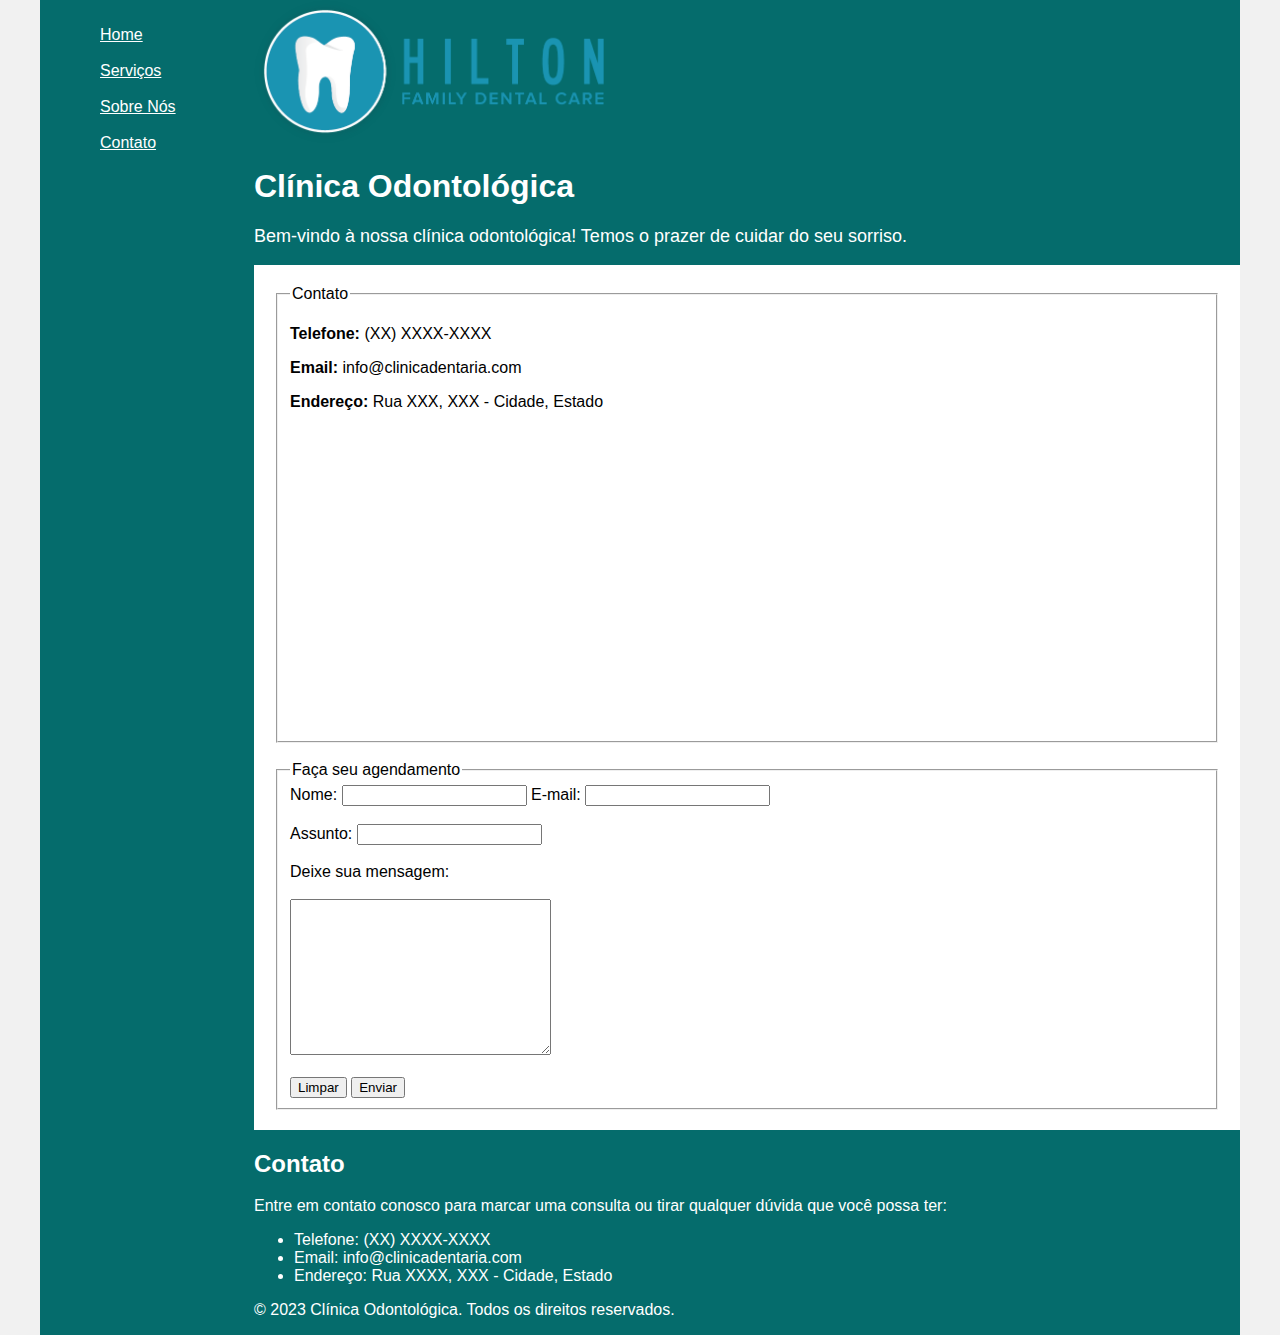
<file: contato.html>
<!DOCTYPE html>
<html lang="pt-br">
    <head>
        <meta charset="UTF-8">
        <meta http-equiv="X-UA-Compatible" content="IE=edge">
        <meta name="viewport" content="width=device-width, initial-scale=1.0">
        <title>Dentista - Clínica Odontológica</title>
        <link rel="stylesheet" href="base.css">
    </head>
    
    <body>
        <div class="wrapper">
            <div class="menu">
                <ul style="list-style: none;">
                    <li><a href="index.html">Home</a></li><br>
                    <li><a href="servico.html">Serviços</a></li><br>
                    <li><a href="about_us.html">Sobre Nós</a></li><br>
                    <li><a href="contato.html">Contato</a></li>
                </ul>
            </div>
            <div class="main">
                <div class="header">
                    <a href="index.html"><img src="/images/logo.png" alt="" width="350"></a>
                    <font color="white"><h1>Clínica Odontológica</h1></font>
                    <font color="white" size="4"><p>Bem-vindo à nossa clínica odontológica! Temos o prazer de cuidar do seu sorriso.</p></font>
                </div>
    
                <div class="content">
                  
                  <div>
                    <fieldset>
                      <legend>Contato</legend>
                      <p><strong>Telefone: </strong>(XX) XXXX-XXXX</p>
                      <p><strong>Email: </strong>info@clinicadentaria.com</p>
                      <p><strong>Endereço: </strong>Rua XXX, XXX - Cidade, Estado</p>
                      <iframe src="https://www.google.com/maps/embed?pb=!1m18!1m12!1m3!1d467688.89495119266!2d-46.5952992!3d-23.6824124!2m3!1f0!2f0!3f0!3m2!1i1024!2i768!4f13.1!3m3!1m2!1s0x94ce448183a461d1%3A0x9ba94b08ff335bae!2zU8OjbyBQYXVsbywgU1A!5e0!3m2!1spt-BR!2sbr!4v1685983614358!5m2!1spt-BR!2sbr" width="400" height="300" style="border:0;" allowfullscreen="" loading="lazy" referrerpolicy="no-referrer-when-downgrade"></iframe>

                    </fieldset>
                  </div>
                  <br>

                  <div>
                    <fieldset>
                      <legend>Faça seu agendamento</legend>
                      <label>Nome: </label><input type="text">
                      <label>E-mail: </label><input type="email"><br><br>
                      <label>Assunto: </label><input type="text"><br><br>
                      <label>Deixe sua mensagem:</label><br><br><textarea cols="30" rows="10"></textarea><br><br>
                      <button type="reset">Limpar</button>
                      <button type="submit">Enviar</button>
                      
                    </fieldset>
                  </div>
                    
                </div>
    
                <div class="footer">
                  <h2>Contato</h2>
                    <p>Entre em contato conosco para marcar uma consulta ou tirar qualquer dúvida que você possa ter:</p>
                    <ul>
                        <li>Telefone: (XX) XXXX-XXXX</li>
                        <li>Email: info@clinicadentaria.com</li>
                        <li>Endereço: Rua XXXX, XXX - Cidade, Estado</li>
                    </ul>
                    <p>&copy; 2023 Clínica Odontológica. Todos os direitos reservados.</p>
                </div>
            </div>
        </div>
    </body>
    
    
</html>
</file>
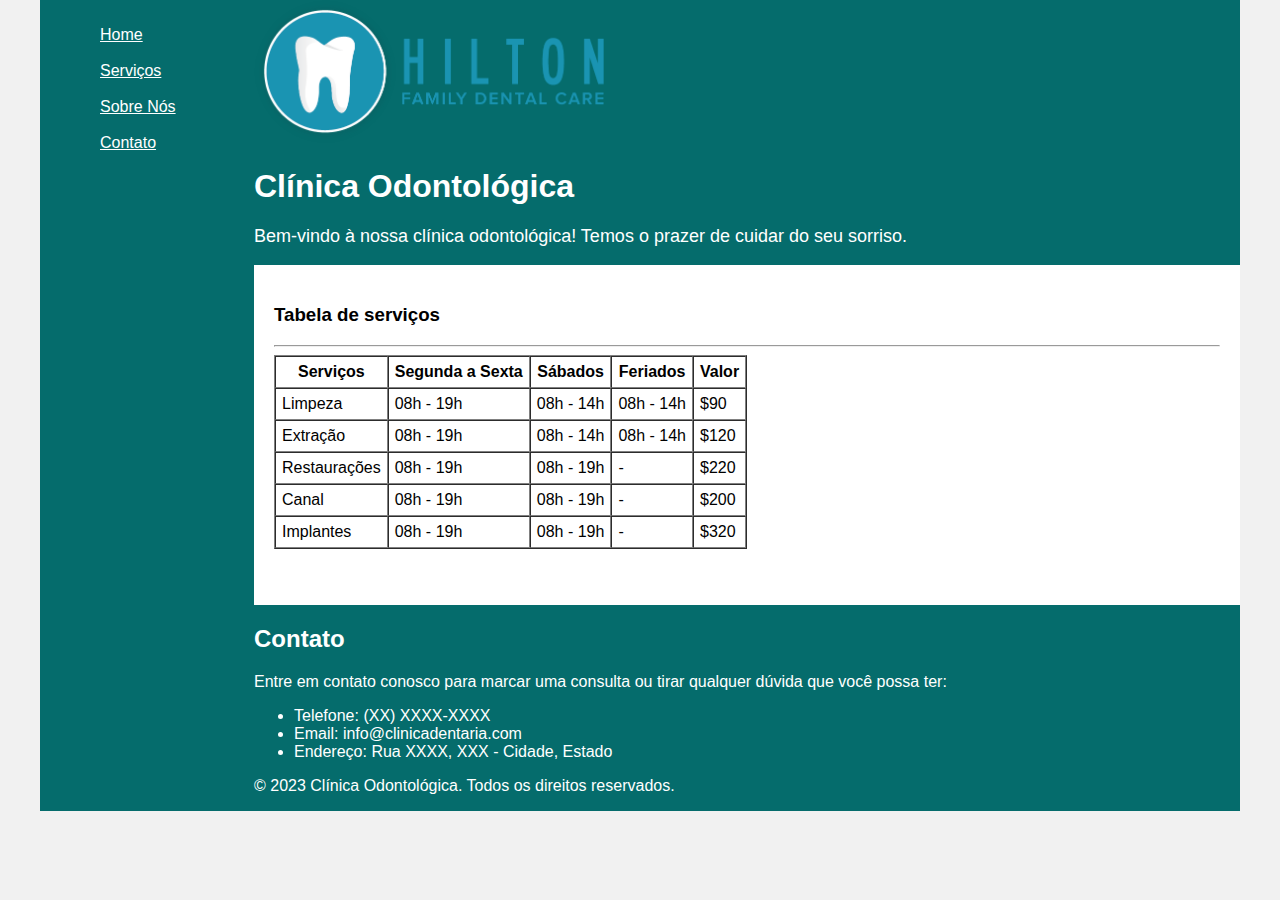
<file: servico.html>
<!DOCTYPE html>
<html lang="pt-br">
    <head>
        <meta charset="UTF-8">
        <meta http-equiv="X-UA-Compatible" content="IE=edge">
        <meta name="viewport" content="width=device-width, initial-scale=1.0">
        <title>Dentista - Clínica Odontológica</title>
        <link rel="stylesheet" href="base.css">
    </head>
    
    <body>
        <div class="wrapper">
            <div class="menu">
                <ul style="list-style: none;">
                    <li><a href="index.html">Home</a></li><br>
                    <li><a href="servico.html">Serviços</a></li><br>
                    <li><a href="about_us.html">Sobre Nós</a></li><br>
                    <li><a href="contato.html">Contato</a></li>
                </ul>
            </div>
            <div class="main">
                <div class="header">
                    <a href="index.html"><img src="/images/logo.png" alt="" width="350"></a>
                    <font color="white"><h1>Clínica Odontológica</h1></font>
                    <font color="white" size="4"><p>Bem-vindo à nossa clínica odontológica! Temos o prazer de cuidar do seu sorriso.</p></font>
                </div>
    
                <div class="content">
                   
                  <h3>Tabela de serviços</h3>
                  <hr>
                  <table border="1" cellpadding="6" cellspacing="0">
                    <thead>
                      <tr>
                        <th>Serviços</th>
                        <th>Segunda a Sexta</th>
                        <th>Sábados</th>
                        <th>Feriados</th>
                        <th>Valor</th>
                      </tr>
                    </thead>
                    <tbody>
                      <tr>
                        <td>Limpeza</td>
                        <td>08h - 19h</td>
                        <td>08h - 14h</td>
                        <td>08h - 14h</td>
                        <td>$90</td>
                      </tr>
                      <tr>
                        <td>Extração</td>
                        <td>08h - 19h</td>
                        <td>08h - 14h</td>
                        <td>08h - 14h</td>
                        <td>$120</td>                      
                      </tr>
                      <tr>
                        <td>Restaurações</td>
                        <td>08h - 19h</td>
                        <td>08h - 19h</td>
                        <td>-</td>
                        <td>$220</td>
                      </tr>
                      <tr>
                        <td>Canal</td>
                        <td>08h - 19h</td>
                        <td>08h - 19h</td>
                        <td>-</td>
                        <td>$200</td>
                      </tr>
                      <tr>
                        <td>Implantes</td>
                        <td>08h - 19h</td>
                        <td>08h - 19h</td>
                        <td>-</td>
                        <td>$320</td>
                      </tr>
                    </tbody>
                  </table>
                    
                </div>
    
                <div class="footer">
                  <h2>Contato</h2>
                    <p>Entre em contato conosco para marcar uma consulta ou tirar qualquer dúvida que você possa ter:</p>
                    <ul>
                        <li>Telefone: (XX) XXXX-XXXX</li>
                        <li>Email: info@clinicadentaria.com</li>
                        <li>Endereço: Rua XXXX, XXX - Cidade, Estado</li>
                    </ul>
                    <p>&copy; 2023 Clínica Odontológica. Todos os direitos reservados.</p>
                </div>
            </div>
        </div>
    </body>
    
    
</html>
</file>
<file: base.css>
html, body {
    margin: 0;
  }
  body {
    background-color: #f1f1f1;
    display: flex;
    justify-content: center;
    font-family: Tahoma, sans-serif;
  }
  
  .wrapper {
    width: 1200px;
    display: flex;
    margin: 0 auto;
    background-color: aquamarine;
  }
  .main {
    display: flex;
    flex-flow: column;
    width: 85%;
  }
  .menu {
    width: 15%;
    background-color: rgb(5, 108, 108);
    padding: 10px 20px 0px;
  }
  .header {
    background-color: rgb(5, 108, 108);
    min-height: 150px;
  }
  .content {
    background-color: white;
    min-height: 300px;
    padding: 20px;
  }
  .footer {
    background-color: rgb(5, 108, 108);
    min-height: 150px;
    color: white;
  }
  a {
    font-family: Tahoma, sans-serif;
    color: white;
  }
</file>
